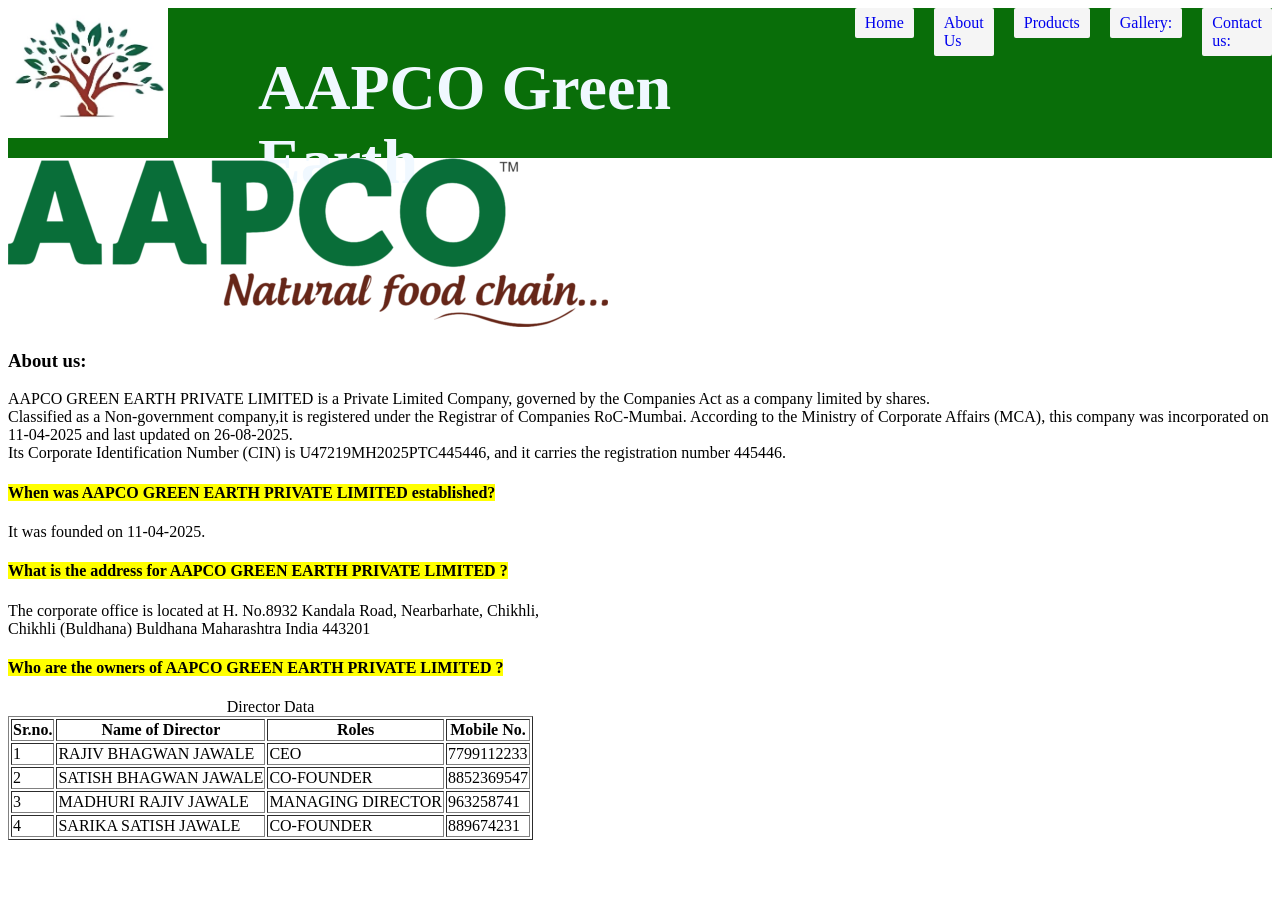
<file: about.html>
<!DOCTYPE html>
<html lang="en">
<head><link rel="stylesheet" href="Style.css">
    <meta charset="UTF-8">
    <meta name="viewport" content="width=device-width, initial-scale=1.0">
    <title>About Us:AAPCO GREEN EARTH PRIVATE LIMITED</title>
</head>
<body>
  <div class="header">
    <div class="logo">
        <img src="/Images used/LogojustTree.jpg">
    </div>
    <div class="NameCom">
        <h1>AAPCO Green Earth</h1>
    </div>
<div class="Nav">
  <div class="nav1"> <a href="index.html" style="text-decoration: none;">Home</a></div>
  <div class="nav1"> <a href="about.html" style="text-decoration: none;">About Us</a></div>
  <div class="nav1"><a href="products.html"style="text-decoration: none;">Products</a></div>
  <div class="nav1"><a href="gallery.html"style="text-decoration: none;">Gallery:</a></div>
  <div class="nav1"><a href="contact.html"style="text-decoration: none;">Contact us:</a></div>
</div>
 </div>
 <div class="LogoAAPCO">
    <img src="/Images used/AAPCO-logo-png-600x169.png">
</div>

    <h3>About us:</h3>
    <p>AAPCO GREEN EARTH PRIVATE LIMITED is a Private Limited Company, governed by the Companies Act as a company limited by shares.<br>
         Classified as a Non-government company,it is registered under the Registrar of Companies RoC-Mumbai. According to the Ministry of Corporate Affairs (MCA), this company was incorporated on 11-04-2025 and last updated on 26-08-2025.<br> 
         Its Corporate Identification Number (CIN) is U47219MH2025PTC445446, and it carries the registration number 445446. </p>
    <h4><mark>When was AAPCO GREEN EARTH PRIVATE LIMITED established?</mark></h4>
    <p>It was founded on 11-04-2025.</p>
    <h4><mark>What is the address for AAPCO GREEN EARTH PRIVATE LIMITED ?</mark></h4>
    <p>The corporate office is located at H. No.8932 Kandala Road, Nearbarhate, Chikhli, <br>Chikhli (Buldhana) Buldhana Maharashtra India 443201</p>
    <h4><mark>Who are the owners of AAPCO GREEN EARTH PRIVATE LIMITED ?</mark></h4>
<!----Table Data For Directors----->

                     <table border="1px">
<caption>Director Data </caption>
<tr>
    <th>Sr.no.</th>
    <th>Name of Director</th>
    <th>Roles</th>
    <th>Mobile No.</th>
</tr>
<tr>
    <td>1</td>
    <td>RAJIV BHAGWAN JAWALE</td>
    <td>CEO</td>
    <td>7799112233</td>
</tr>
<tr>
    <td>2</td>
    <td>SATISH BHAGWAN JAWALE</td>
    <td>CO-FOUNDER</td>
    <td>8852369547</td>
</tr>
<tr>
    <td>3</td>
    <td>MADHURI RAJIV JAWALE</td>
    <td>MANAGING DIRECTOR</td>
    <td>963258741</td>
</tr>
<tr>
    <td>4</td>
    <td>SARIKA SATISH JAWALE</td>
    <td>CO-FOUNDER</td>
    <td>889674231</td>
</tr>
</table>
   

</body>
</html>
</file>
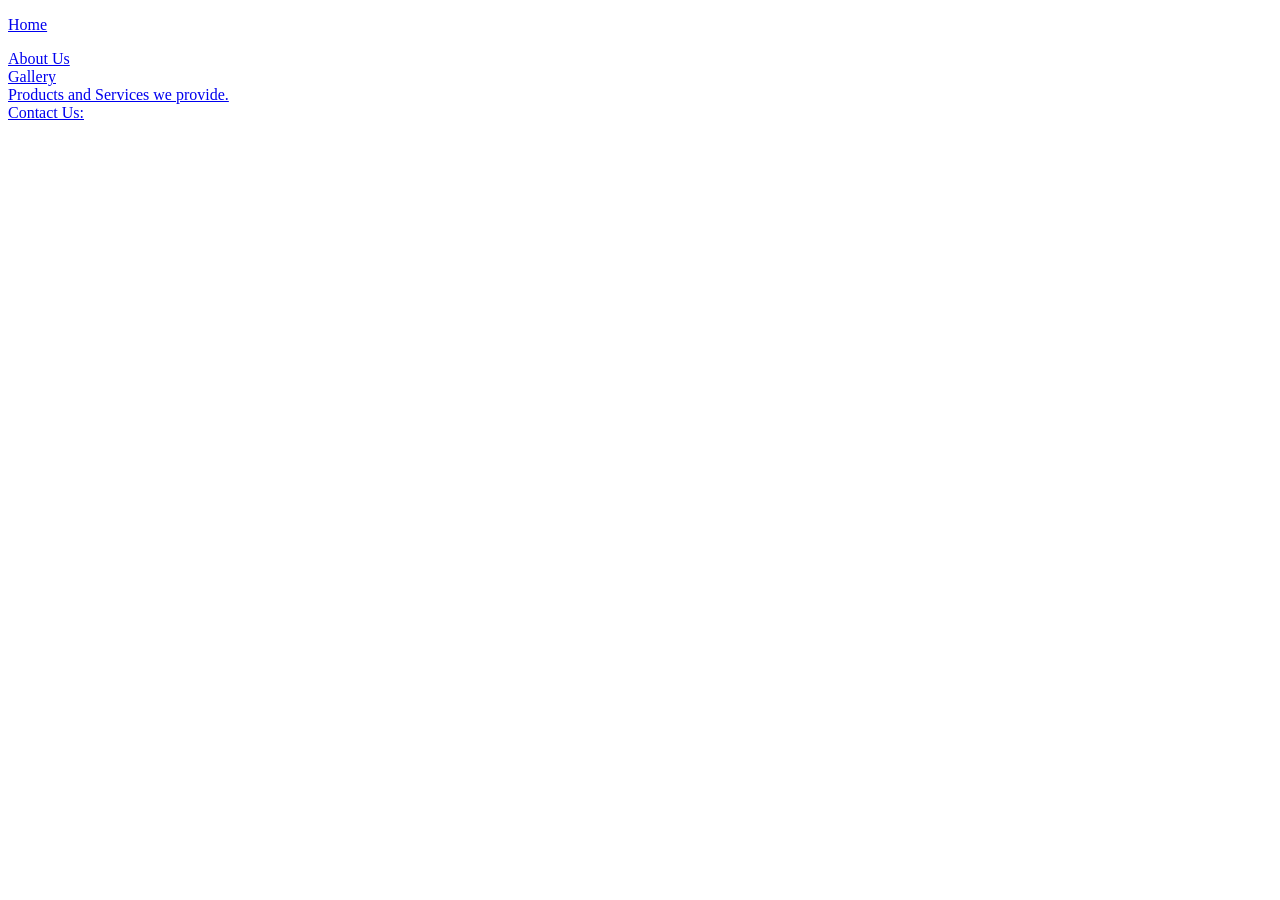
<file: career.html>
<!DOCTYPE html>
<html lang="en">
<head>
    <meta charset="UTF-8">
    <meta name="viewport" content="width=device-width, initial-scale=1.0">
    <title>Career Opportunity:</title>
</head>
<body>

    <p><a href="index.html" target="_top"   style="float: left;">Home</a></p><br>
      <p><a href="about.html" target="_blank"style="float: left;">About Us</a></p><br>
    <a href="gallery.html">Gallery</a><br>
   
    <a href="products.html">Products and Services we provide.</a><br>
    <a href="contact.html">Contact Us:</a><br>
</body>
</html>
</file>
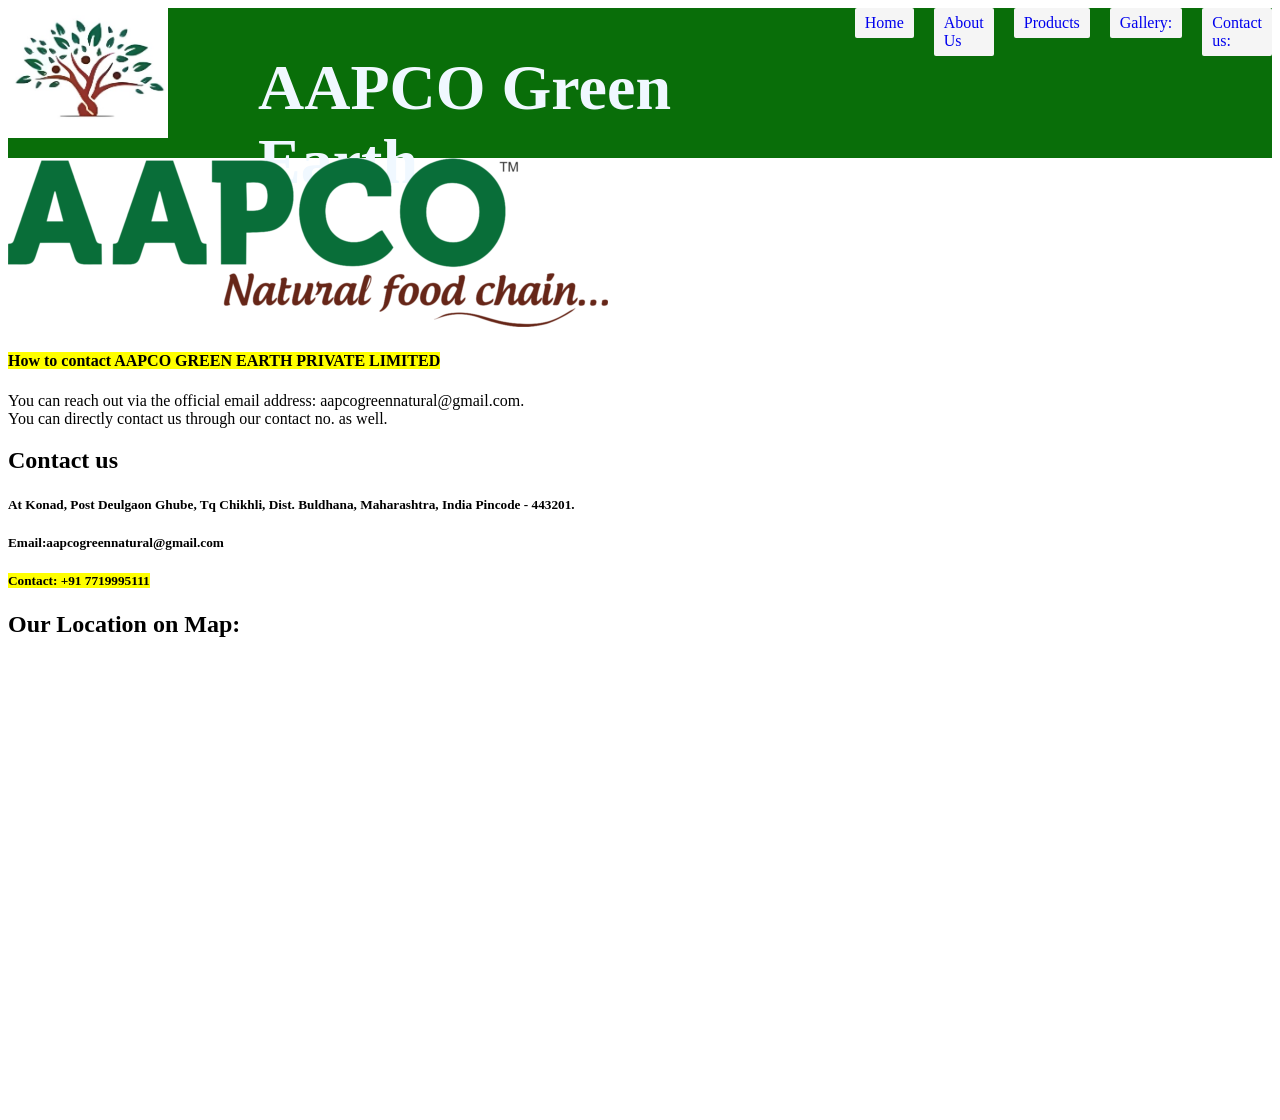
<file: contact.html>
<!DOCTYPE html>
<html lang="en">
<head><link rel="stylesheet" href="Style.css">
    <meta charset="UTF-8">
    <meta name="viewport" content="width=device-width, initial-scale=1.0">
    <title>Contact</title>
</head>
<body>
  
 <div class="header">
    <div class="logo">
        <img src="/Images used/LogojustTree.jpg">
    </div>
    <div class="NameCom">
        <h1>AAPCO Green Earth</h1>
    </div>
<div class="Nav">
 
  <div class="nav1"><a href="index.html" style="text-decoration: none ;">Home</a></div>
  <div class="nav1"><a href="about.html" style="text-decoration: none;">About Us</a></div>
  <div class="nav1"><a href="products.html"style="text-decoration: none;">Products</a></div>
  <div class="nav1"><a href="gallery.html"style="text-decoration: none;">Gallery:</a></div>
  <div class="nav1"><a href="contact.html"style="text-decoration: none;">Contact us:</a></div>
  
</div>
 </div>
 <div class="LogoAAPCO">
    <img src="/Images used/AAPCO-logo-png-600x169.png">
</div>
   
  <h4><mark>How to contact AAPCO GREEN EARTH PRIVATE LIMITED</mark></h4>
    <p>You can reach out via the official email address: aapcogreennatural@gmail.com.<br>
    You can directly contact us through our contact no. as well.</p>
    
      <h2>Contact us</h2>
    <h5>At Konad, Post Deulgaon Ghube, Tq Chikhli, Dist. Buldhana, Maharashtra, India Pincode - 443201.</h5> 
    <h5>Email:aapcogreennatural@gmail.com </h5> 
    <h5><mark>Contact: +91 7719995111</mark></h5>
    <h2>Our Location on Map: </h2>
    <iframe src="https://www.google.com/maps/embed?pb=!1m18!1m12!1m3!1d7486.535709569245!2d76.18663860681471!3d20.247723108539056!2m3!1f0!2f0!3f0!3m2!1i1024!2i768!4f13.1!3m3!1m2!1s0x3bda13003d037851%3A0x2db15c0a58c4844e!2sAbhalmaya%20agro%20producer%20company!5e0!3m2!1sen!2sin!4v1766475596726!5m2!1sen!2sin" width="600" height="450" style="border:0;" allowfullscreen="" loading="lazy" referrerpolicy="no-referrer-when-downgrade"></iframe>
   

</body>
</html>
</file>
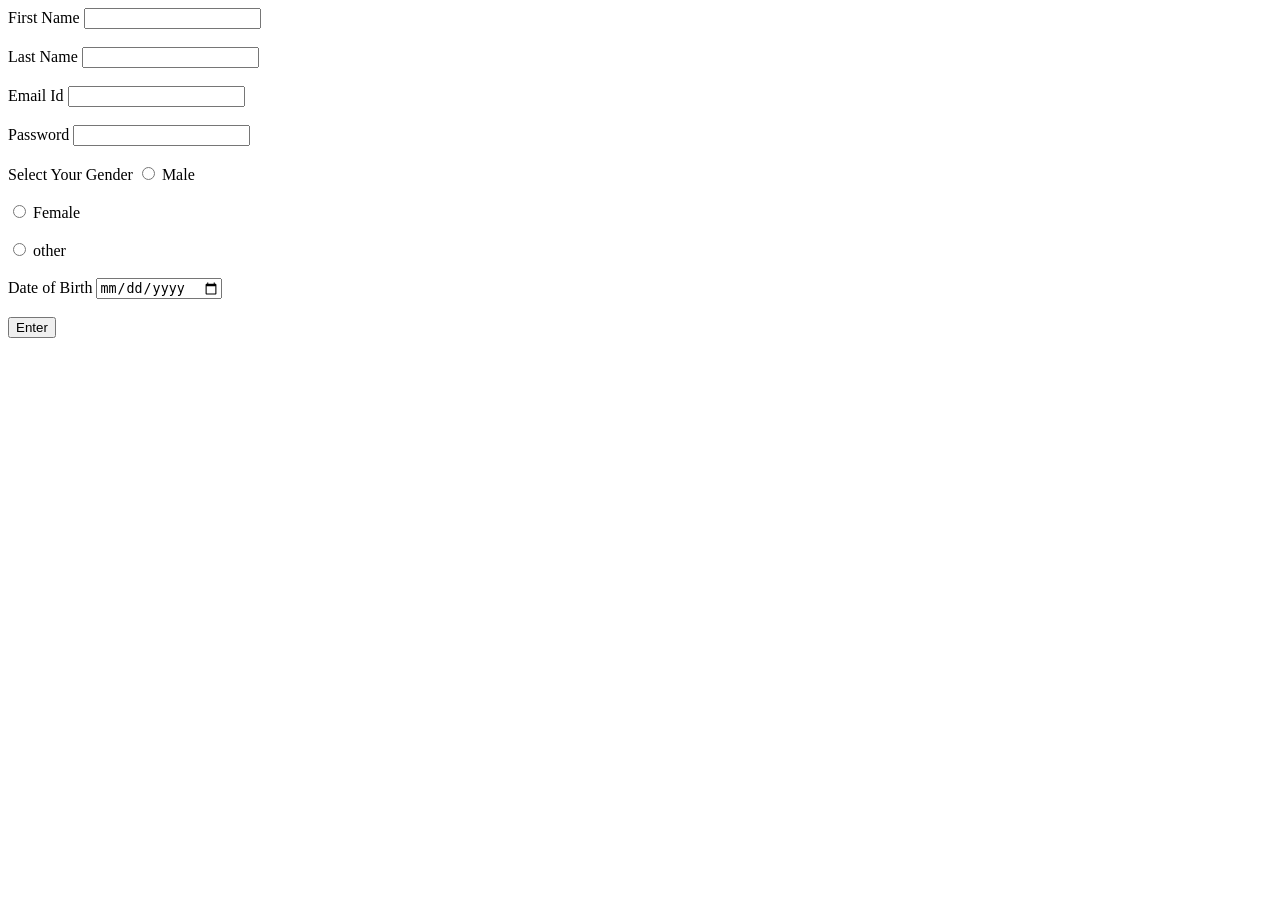
<file: Form.html>
<!DOCTYPE html>
<html lang="en">
<head>
    <meta charset="UTF-8">
    <meta name="viewport" content="width=device-width, initial-scale=1.0">
    <title>Form</title>
</head>
<body>
    <div class="Form">
    <form>
 <div>       
    <label for="fname">First Name</label>
    <input type="text" id="fname" name="Fname"><br><br>
</div>

<div>
     <label for="lname">Last Name</label>
    <input type="text" id="lname" name="Lname"><br><br>
</div>
<div>
     <label for="email">Email Id</label>
     <input type="email" id="email" name="email"><br><br>
</div>
<div>
      <label for="password">Password</label>
      <input type="password" id="password" name="password"><br><br>
</div>
<div>
      <label for="Gender">Select Your Gender</label>
      <input type="radio" id="Gender" name="Gender"> Male<br><br>
      <input type="radio" id="Gender" name="Gender"> Female<br><br>
      <input type="radio" id="Gender" name="Gender"> other<br><br>
</div>
<div>
    <label for="DOB">Date of Birth</label>
    <input type="date" name="DOB"><br><br>
</div>


<input type="submit" value="Enter"> 
    </form>
  
 </div>   
</body>
</html>
</file>
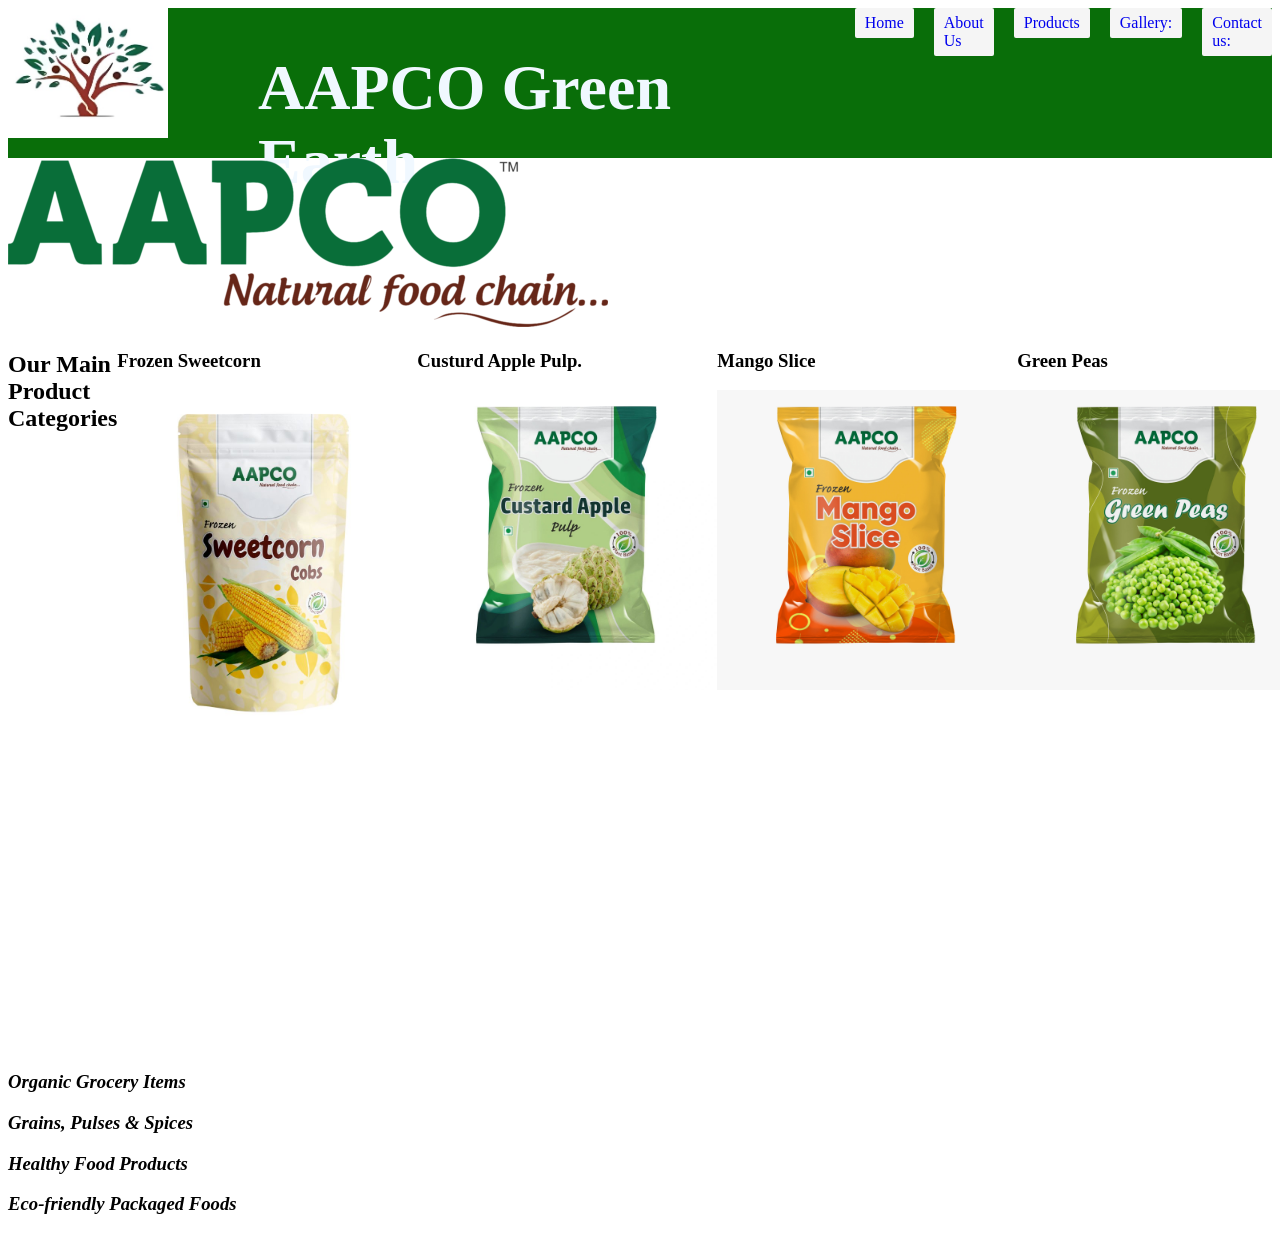
<file: products.html>
<!DOCTYPE html>
<html lang="en">
<head><link rel="stylesheet" href="Style.css">
    <meta charset="UTF-8">
    <meta name="viewport" content="width=device-width, initial-scale=1.0">
    <title>Products:</title>
</head>
<body>
    
 <div class="header">
    <div class="logo">
        <img src="/Images used/LogojustTree.jpg">
    </div>
    <div class="NameCom">
        <h1>AAPCO Green Earth</h1>
    </div>
<div class="Nav">
 
    <div class="nav1"> <a href="index.html" style="text-decoration: none;">Home</a></div>
  <div class="nav1"> <a href="about.html" style="text-decoration: none;">About Us</a></div>
  <div class="nav1"><a href="products.html"style="text-decoration: none;">Products</a></div>
  <div class="nav1"><a href="gallery.html"style="text-decoration: none;">Gallery:</a></div>
  <div class="nav1"><a href="contact.html"style="text-decoration: none;">Contact us:</a></div>
</div>
 </div>
 <div class="LogoAAPCO">
    <img src="/Images used/AAPCO-logo-png-600x169.png">
</div>

 <div class="ProductsInfo">     
    <h2>Our Main Product Categories</h2>
     <div id="Sweetcorn"> <h3>Frozen Sweetcorn</h3>
     <img src="/Images used/Sweetcorn.jpeg"; >
     </div>
     <div id="Apple pulp">
    <h3>Custurd Apple Pulp.</h3>
     <img src="/Images used/Custard Apple (product).jfif";>
     </div>
     <div id="Mango Slice">
    <h3>Mango Slice</h3>
     <img src="/Images used/MangoSliceProd.jpeg";>
     </div>
     <div id="Green Peas">
    <h3>Green Peas</h3>
     <img src="/Images used/GreenPeasProd.jpeg";>
     </div>
     <div id="Jamun Candy">
    <h3>Jamun Candy.</h3>
     <img src="/Images used/JamunCandyProd.jpeg";>
     </div>
     <div id="Chilly Powder">
    <h3>Chilly Powder.</h3>
     <img src="/Images used/chillyPowderProd.png";>
     </div>
     <div>
    <h3>Custurd Apple Pulp.</h3>
     <img src="/Images used/Custard Apple (product).jfif";>
     </div>
     <div>
    
    <h3>Guava Pulp.</h3>
     <img src="/Images used/Guava Img with AI women">
    <p>🌿 Discover Pure Tropical Goodness with AAPCO Natural Guava Pulp! 🍈
At AAPCO Natural Food Chain, we bring you the finest 100% natural guava pulp - crafted from hand-selected, naturally ripened guavas with no added sugars, preservatives, or artificial colors.

Rich in Vitamin C (more than oranges!), dietary fiber, antioxidants, and potassium, our premium guava pulp supports:
- Stronger immunity 
- Better digestion 
- Heart health 
- Glowing skin 

Perfect for smoothies, fresh juices, desserts, or innovative recipes in homes and professional kitchens alike.

From orchard to table - pure, versatile, and packed with nature's best.

Elevate your offerings with AAPCO's commitment to quality and nutrition.

Available now - reach out to explore partnership opportunities!</p>
</div>
</div>

    <h3><i>Organic Grocery Items</i></h3> 
    <h3><i>Grains, Pulses & Spices</i></h3> 
    <h3><i>Healthy Food Products</i></h3> 
    <h3><i>Eco-friendly Packaged Foods</i></h3> 

</body>
</html>
</file>
<file: Style.css>
/*HOME PAGE*/
.header{
    display: flex;
    background-color: rgb(9, 110, 9);
    height: 150px;
    width: auto;
    justify-content: space-evenly;
    /* flex-flow: row; */
}
.logo img{
    width: 160px;
    height: 130px;
    margin-right: 90px;
    box-shadow: 3px solid black;
}

.NameCom{
    justify-content: center;
    align-items: center;
    color: aliceblue;
    font-family: "Roboto Slab", serif;
    font-optical-sizing: auto;
    font-weight: bold ;
    font-style: normal;
    font-size: xx-large;
    margin-right: 70px;
}
.Nav{
    display: flex; 
    color: black;
    text-decoration: none;
}
 .nav1:hover{
  box-shadow: 5px 5px 5px black;
  width: auto;
  padding: 10px 12px;
  border-radius: 3px;
  


}
.nav1{
    align-self: left top;
    margin-left: 20px;
    padding: 6px 10px;
    border: 2px;
    border-color: black;
    background-color: whitesmoke;
    height: fit-content;
    text-decoration: none;
    border-radius: 2px;
}

.Space{
    width: 160px;
    height: auto;
    margin-left: 38px;

}
.banner1{
    justify-content: flex;
    background-image: image();
}
.banner1 img{
    width: 100%;
    height:100%;
    
}
.moto{
    text-align: center;
    font-size: x-large;
    font-style: bold;
}
/* Gallery Pages */
.Inauguration{

    justify-content: space-evenly;
}

.Inauguration img{
    width: 270px;
    height:auto;
    justify-content: space-evenly;
}
.Collector img{
    width: 270px;
    height:auto;
}
/*Product Page*/
.ProductsInfo img{
    width: 300px;
    height: auto;
    justify-content: flex;
}

.ProductsInfo{
    display: inline-flex;

}
#Sweetcorn{
    justify-content: flex-start;
}
.Form{
    justify-content: center;
    align-content: center;
}
</file>
